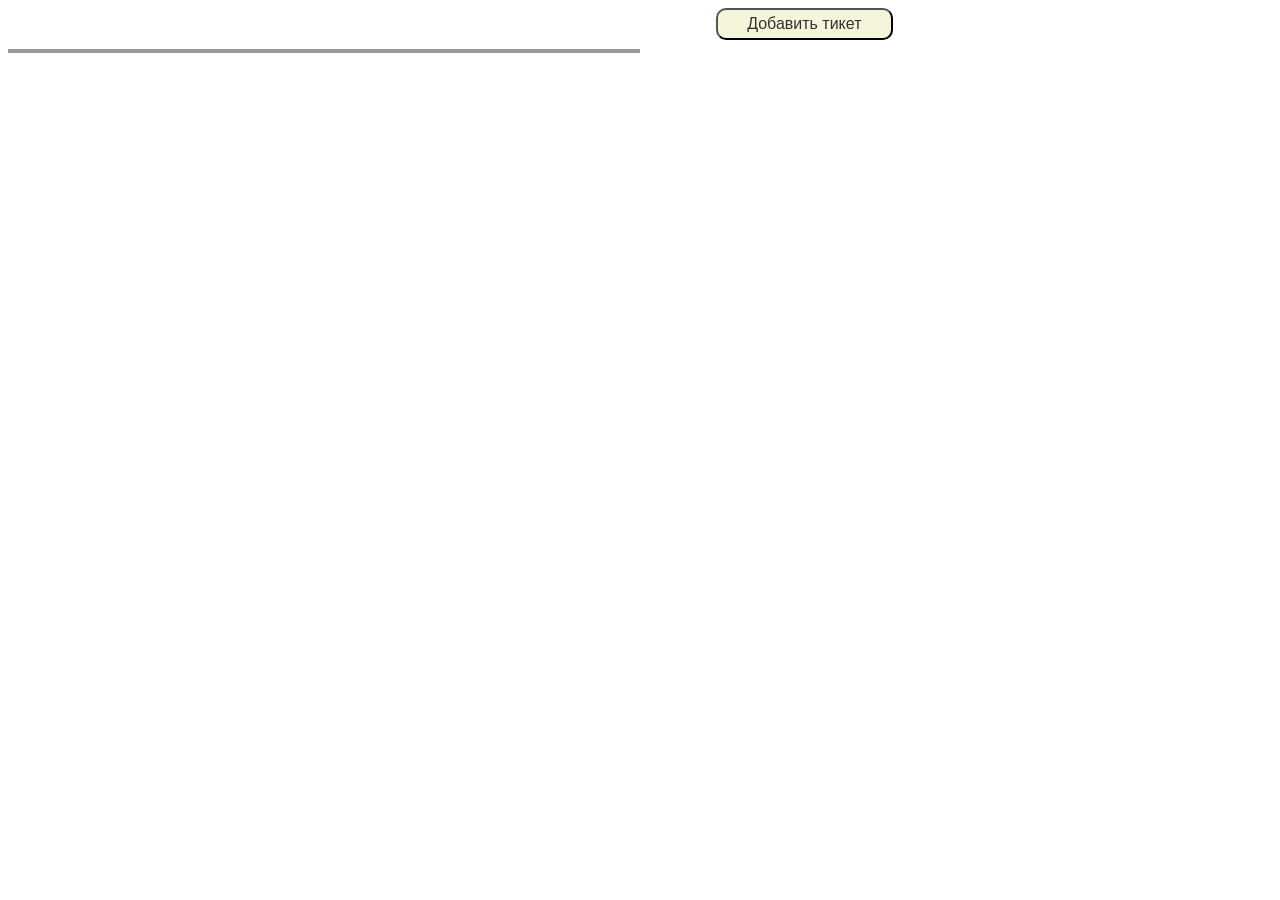
<file: index.html>
<!doctype html><html lang="en"><head><meta charset="UTF-8"><meta name="viewport" content="width=device-width,initial-scale=1"><meta http-equiv="X-UA-Compatible" content="ie=edge"><title>Document</title><script defer="defer" src="main.js"></script><link href="main.css" rel="stylesheet"></head><body><div class="box"><button type="button" class="add" id="addBtn">Добавить тикет</button></div><table class="list"></table><form id="myForm"><h3 class="name">Добавить тикет</h3><label for="description">Краткое описание</label><br><input id="description" name="description"><br><br><label for="details">Подробное описание</label><br><input id="details" name="details"><br><br><button type="button" id="saveBtn">Сохранить</button> <button type="button" id="cancelBtn">Отмена</button></form><form action="" class="delleteForm"><h3 class="name">Удалить тикет</h3><p class="text">Вы уверены, что действительно хотите удалить задачу? Это действие необратимо.</p><button type="button" id="delBtn">Удалить</button> <button type="button" id="cancelDelBtn">Отмена</button></form></body></html>
</file>
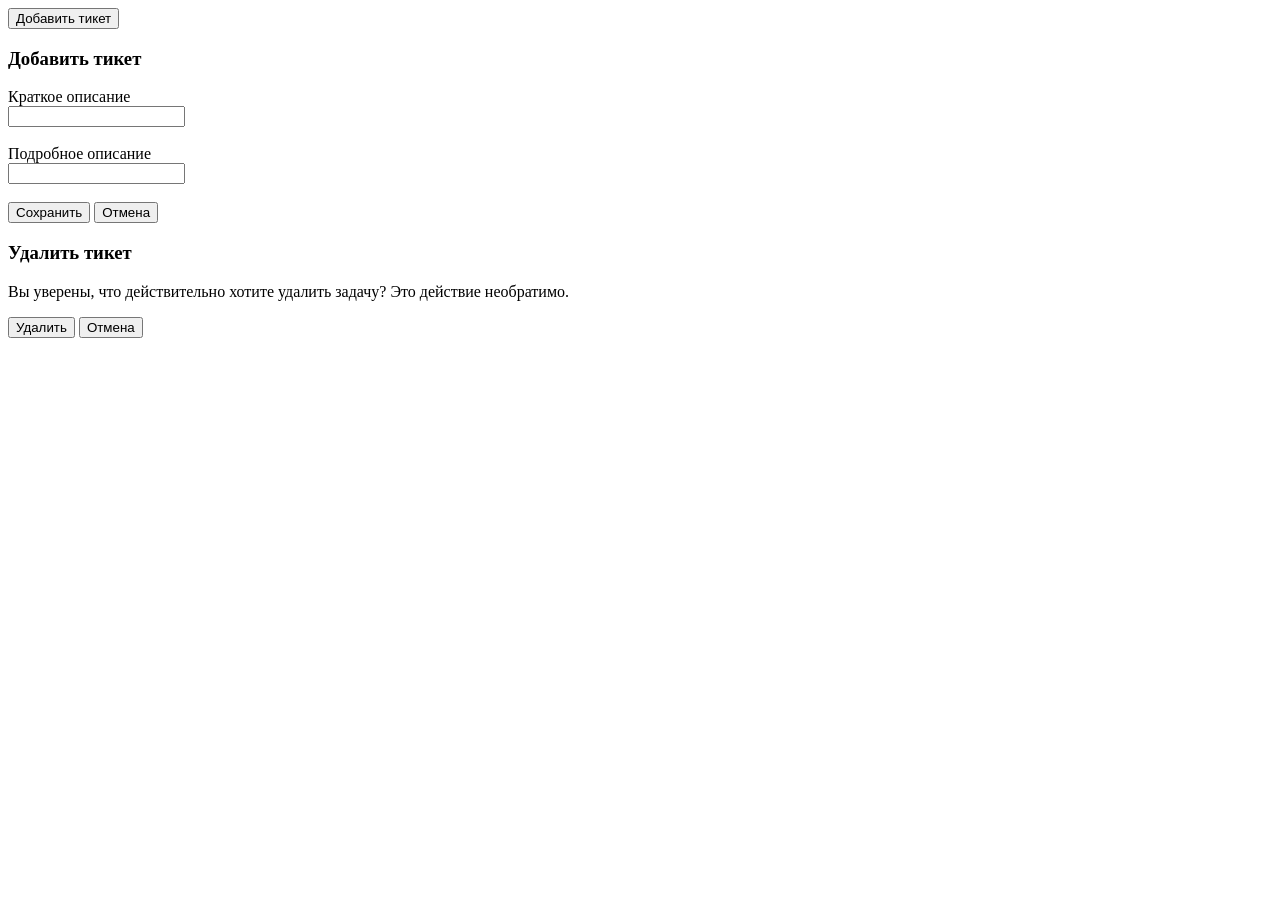
<file: frontend/src/index.html>
<!DOCTYPE html>
<html lang="en">
<head>
  <meta charset="UTF-8">
  <meta name="viewport" content="width=device-width, initial-scale=1.0">
  <meta http-equiv="X-UA-Compatible" content="ie=edge">
  <title>Document</title>
</head>
<body>
  <div class="box">
    <button type="button" class="add" id="addBtn">Добавить тикет</button>
  </div>
  <table class="list"> 
  </table>
  <!-- <div class="list">
    <p class="add">&plus;</p>
  </div> -->
  <form id="myForm">
    <h3 class="name">Добавить тикет</h3>
    <label for="description">Краткое описание</label><br>
    <input type="text" id="description" name="description"><br><br>
    <label for="details">Подробное описание</label><br>
    <input type="text" id="details" name="details"><br><br>
    <button type="button" id="saveBtn">Сохранить</button>
    <button type="button" id="cancelBtn">Отмена</button>
  </form>
  <form action="" class="delleteForm">
    <h3 class="name">Удалить тикет</h3>
    <p class="text">Вы уверены, что действительно хотите удалить задачу? Это действие необратимо.</p>
    <button type="button" id="delBtn">Удалить</button>
    <button type="button" id="cancelDelBtn">Отмена</button>
  </form>
</body>
</html>
</file>
<file: main.css>
body{color:#999}[name=actions]:before{color:#333;content:"\270D";cursor:pointer;font-size:1em;margin-right:5px;pointer-events:all}h1{color:#333}td{font-size:large;text-align:center;width:10%}.box{display:flex;justify-content:flex-end;max-width:70%;min-width:50%}td.name{cursor:pointer;width:50%}td.status{width:10%}td.date{min-width:27%}.list{border:2px solid;max-width:70%;min-width:50%;position:relative}.add{background-color:beige;color:#333;cursor:pointer;font-size:medium;margin-bottom:1%;min-width:20%}[name=actions]{color:#333;font-size:30px}.delete-button,[name=actions]{background-color:#ffffffb3;box-sizing:border-box;cursor:pointer;height:30px;padding:2px;width:30px}.delete-button{border:2px solid #000;border-radius:50%;font-size:20px;position:absolute;right:0;top:0}form{background-color:beige;border:1px solid #ccc;color:#333;display:none;left:22%;margin-top:20px;padding:15px;position:absolute;top:15%;width:400px;z-index:3}[type=button],[type=text]{border-radius:10px}[type=text]{padding:5px 10px;width:80%}[type=button]{margin-left:15%;padding:5px 10px;width:100px}.popover,[type=text]::placeholder{color:red}.popover{background-color:#faebd7;border-color:#000;border-radius:15px;border-style:dashed;box-shadow:0 5px 20px 0 #0000001a;font-style:italic;height:20%;padding:10px;position:absolute;top:17%;width:18%;z-index:999}.row{border-color:#000;border-style:solid}table tr:not(:last-child) td{border-bottom:1px solid #ccc}.round-checkbox{appearance:none;-webkit-appearance:none;background-color:#fff;border:1px solid #000;border-radius:50%;cursor:pointer;height:1.5rem;margin:0;transition:color .15s ease-in-out,background-color .15s ease-in-out,border-color .15s ease-in-out,box-shadow .15s ease-in-out;width:1.5rem}.round-checkbox:checked{background-color:#7deaf6;background-image:url("data:image/svg+xml;charset=utf-8,%3Csvg xmlns='http://www.w3.org/2000/svg' viewBox='0 0 20 20'%3E%3Cpath fill='none' stroke='%23fff' stroke-linecap='round' stroke-linejoin='round' stroke-width='3' d='m6 10 3 3 6-6'/%3E%3C/svg%3E")}.details{font-size:smaller;padding:10px}.on{display:none}
</file>
